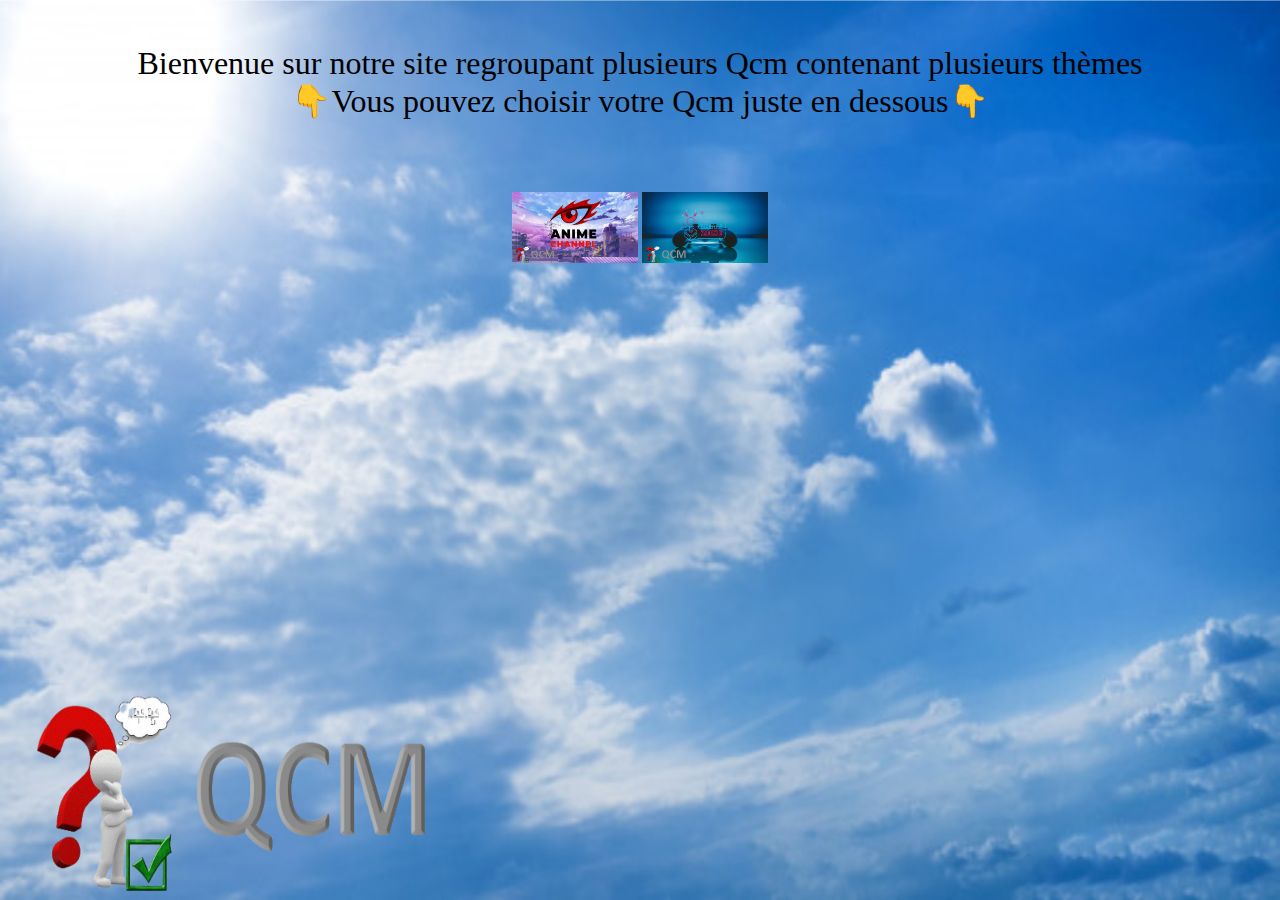
<file: index.html>
<HTML>
	<!--En-tête de la page -->
        <meta charset="utf-8" />
        <link rel="stylesheet" href="index.css" />
        <title> Qcm en tout genre </title>
<HEAD>
<body><font size="6"><center><br>Bienvenue sur notre site regroupant plusieurs Qcm contenant plusieurs thèmes 
<br>👇Vous pouvez choisir votre Qcm juste en dessous👇</center></font><br><br><br>
<div id="qcm"><center><br><a href="anime.html" id="logo"><img src="images/logo/logo/anime.png" id="image"></img></a>
						<a href="game.html" id="logo"><img src="images/logo/logo/game.png" id="image"></img></a>
							



</body>
</file>
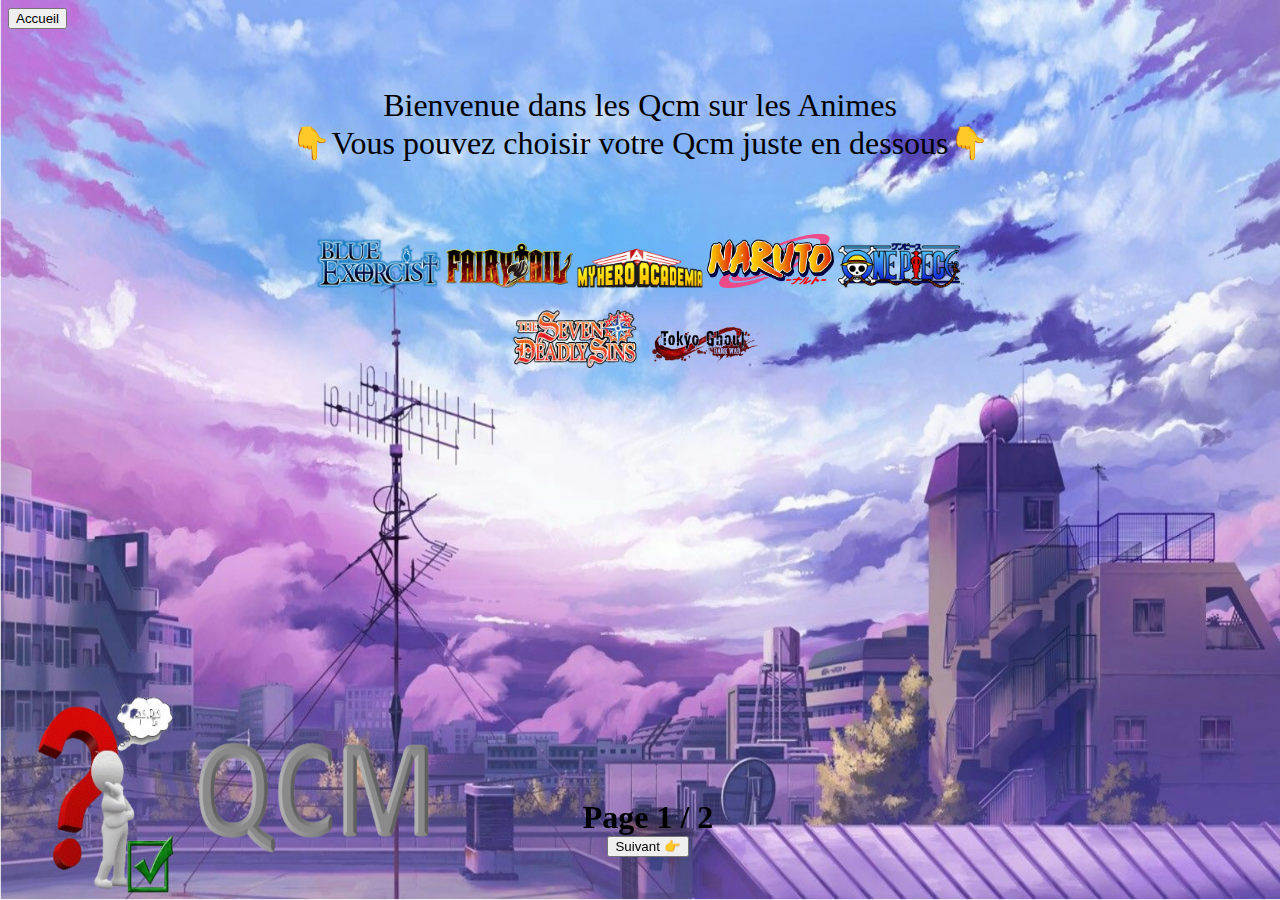
<file: anime.html>
<HTML>
	<!--En-tête de la page -->
        <meta charset="utf-8" />
        <link rel="stylesheet" href="anime.css" />
        <title> Anime Qcm </title>
<HEAD>
<H1><button type="bouton" onclick="window.location.href = 'index.html';"></left>Accueil</button></H1>
<body><font size="6"><center><br>Bienvenue dans les Qcm sur les Animes<br>👇Vous pouvez choisir votre Qcm juste en dessous👇</center></font><br><br><br>
<div id="qcm"><center><br><a href="blueexorcist.html" id="logo"><img src="images/logo/logo/blueexorcist.png" id="image"></img></a>
							<a href="fairytail.html" id="logo"><img src="images/logo/logo/fairytail.png" id="image"></img></a>
							<a href="myheroacademia.html" id="logo"><img src="images/logo/logo/mha.png" id="image"></img></a>
							<a href="naruto.html" id="logo"><img src="images/logo/logo/naruto.png" id="image"></img></a>
							<a href="onepiece.html" id="logo"><img src="images/logo/logo/onepiece.png" id="image"></img></a>
							<br><br>
							<a href="sevendeadlysins.html" id="logo"><img src="images/logo/logo/sevendeadlysins.png" id="image"></img></a>
							<a href="tokyoghoul.html" id="logo"><img src="images/logo/logo/tokyoghoul.png" id="image"></img></a>




</body>
<footer><H1><center> Page 1 / 2<br><button type="bouton" onclick="window.location.href='anime2.html';" id="suivant">Suivant 👉</button></center></h1></footer>
</file>
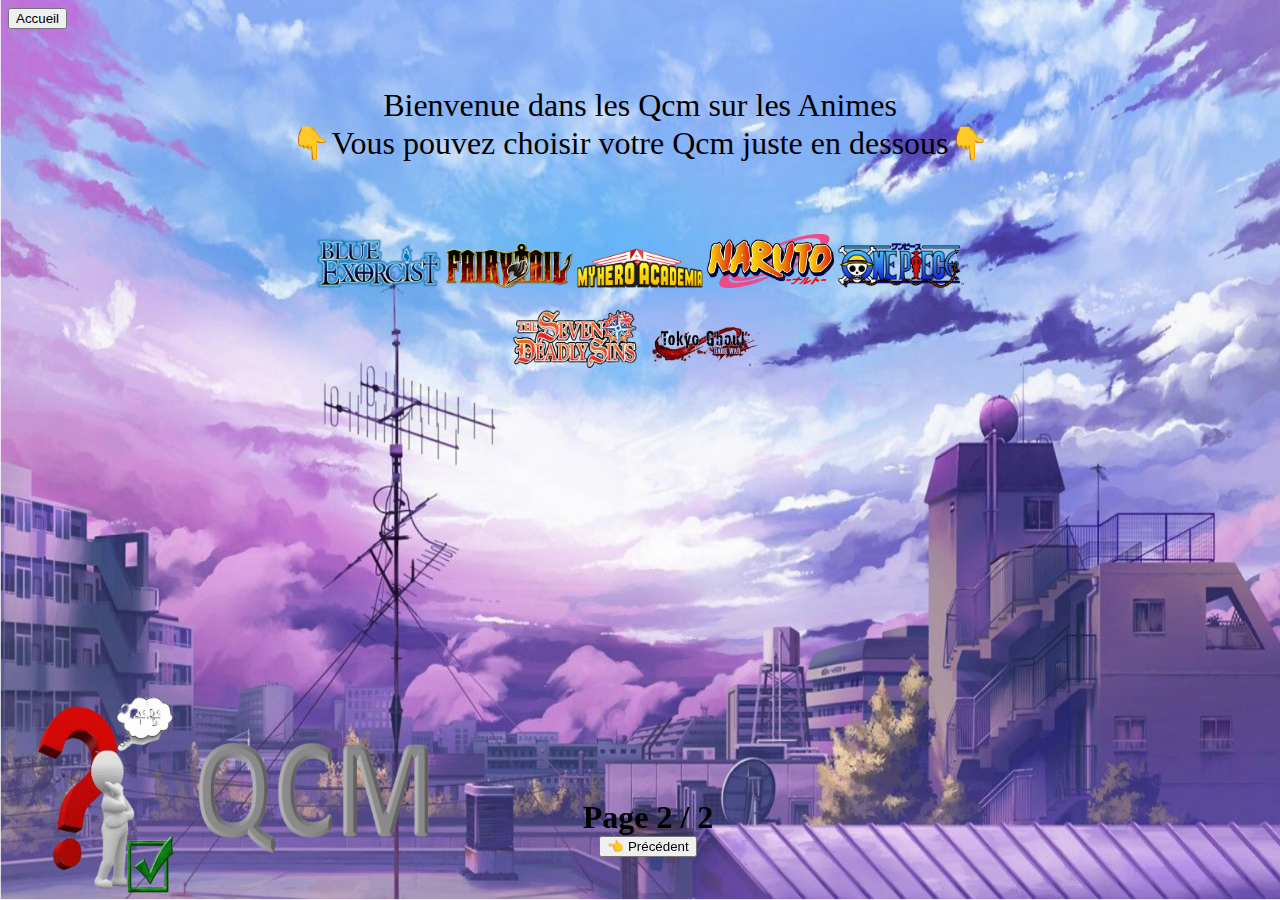
<file: anime2.html>
<HTML>
	<!--En-tête de la page -->
        <meta charset="utf-8" />
        <link rel="stylesheet" href="anime.css" />
        <title> Anime Qcm </title>
<HEAD>
<H1><button type="bouton" onclick="window.location.href = 'index.html';"></left>Accueil</button></H1>
<body><font size="6"><center><br>Bienvenue dans les Qcm sur les Animes<br>👇Vous pouvez choisir votre Qcm juste en dessous👇</center></font><br><br><br>
<div id="qcm"><center><br><a href="blueexorcist.html" id="logo"><img src="images/logo/logo/blueexorcist.png" id="image"></img></a>
							<a href="fairytail.html" id="logo"><img src="images/logo/logo/fairytail.png" id="image"></img></a>
							<a href="myheroacademia.html" id="logo"><img src="images/logo/logo/mha.png" id="image"></img></a>
							<a href="naruto.html" id="logo"><img src="images/logo/logo/naruto.png" id="image"></img></a>
							<a href="onepiece.html" id="logo"><img src="images/logo/logo/onepiece.png" id="image"></img></a>
							<br><br>
							<a href="sevendeadlysins.html" id="logo"><img src="images/logo/logo/sevendeadlysins.png" id="image"></img></a>
							<a href="tokyoghoul.html" id="logo"><img src="images/logo/logo/tokyoghoul.png" id="image"></img></a>




</body>
<footer><H1><center> Page 2 / 2<br> <button type="bouton" onclick="window.location.href='anime.html';" id="suivant">👈 Précédent</button></center></h1></footer>
</file>
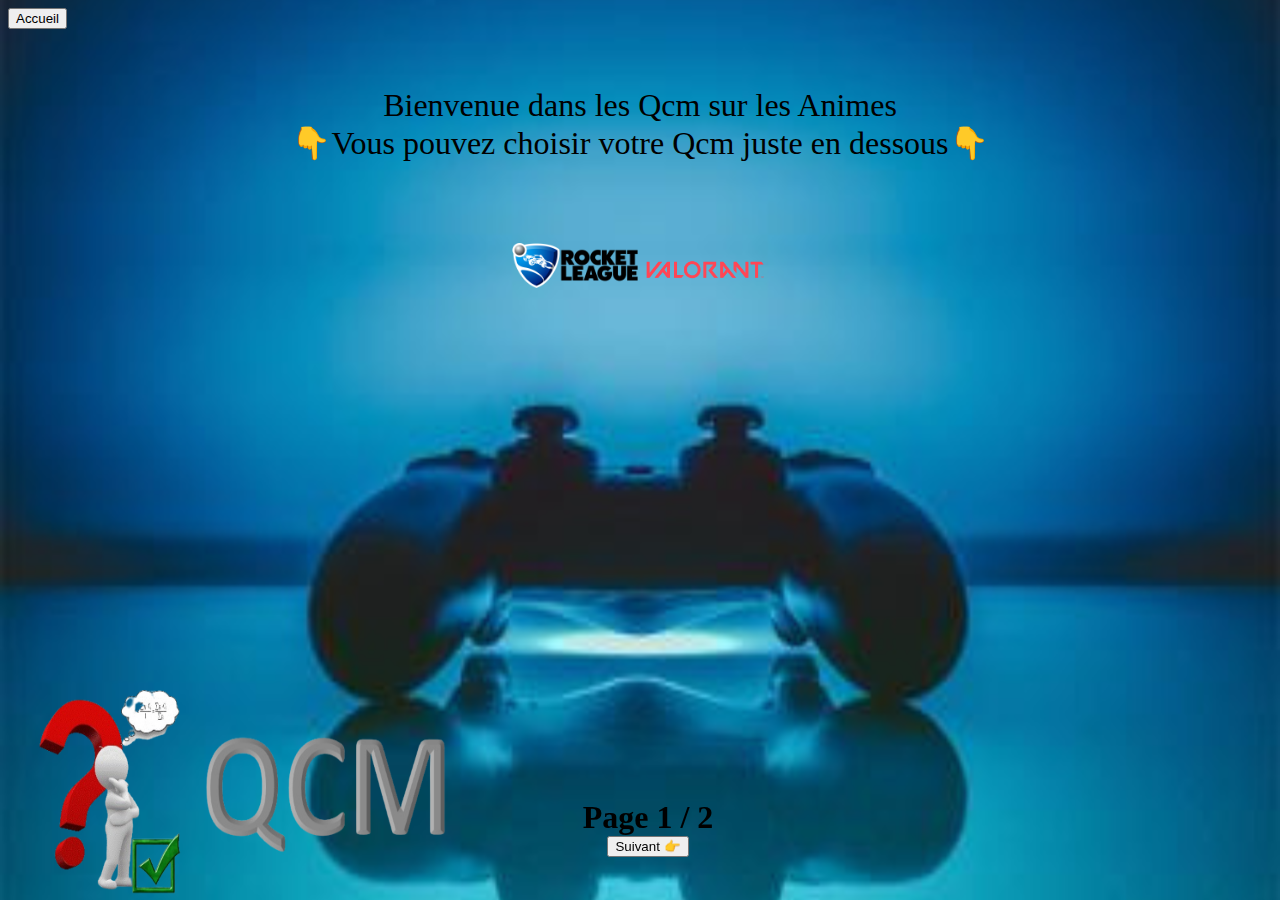
<file: game.html>
<HTML>
	<!--En-tête de la page -->
        <meta charset="utf-8" />
        <link rel="stylesheet" href="game.css" />
        <title> Gaming Qcm </title>
<HEAD>
<H1><button type="bouton" onclick="window.location.href = 'index.html';"></left>Accueil</button></H1>
<body><font size="6"><center><br>Bienvenue dans les Qcm sur les Animes<br>👇Vous pouvez choisir votre Qcm juste en dessous👇</center></font><br><br><br>
<div id="qcm"><center><br><a href="rl.html" id="logo"><img src="images/logo/logo/rocket.png" id="image"></img></a>
							<a href="valorant.html" id="logo"><img src="images/logo/logo/valorant.png" id="image"></img></a>
							




</body>
<footer><H1><center> Page 1 / 2<br><button type="bouton" onclick="window.location.href='anime2.html';" id="suivant">Suivant 👉</button></center></h1></footer>
</file>
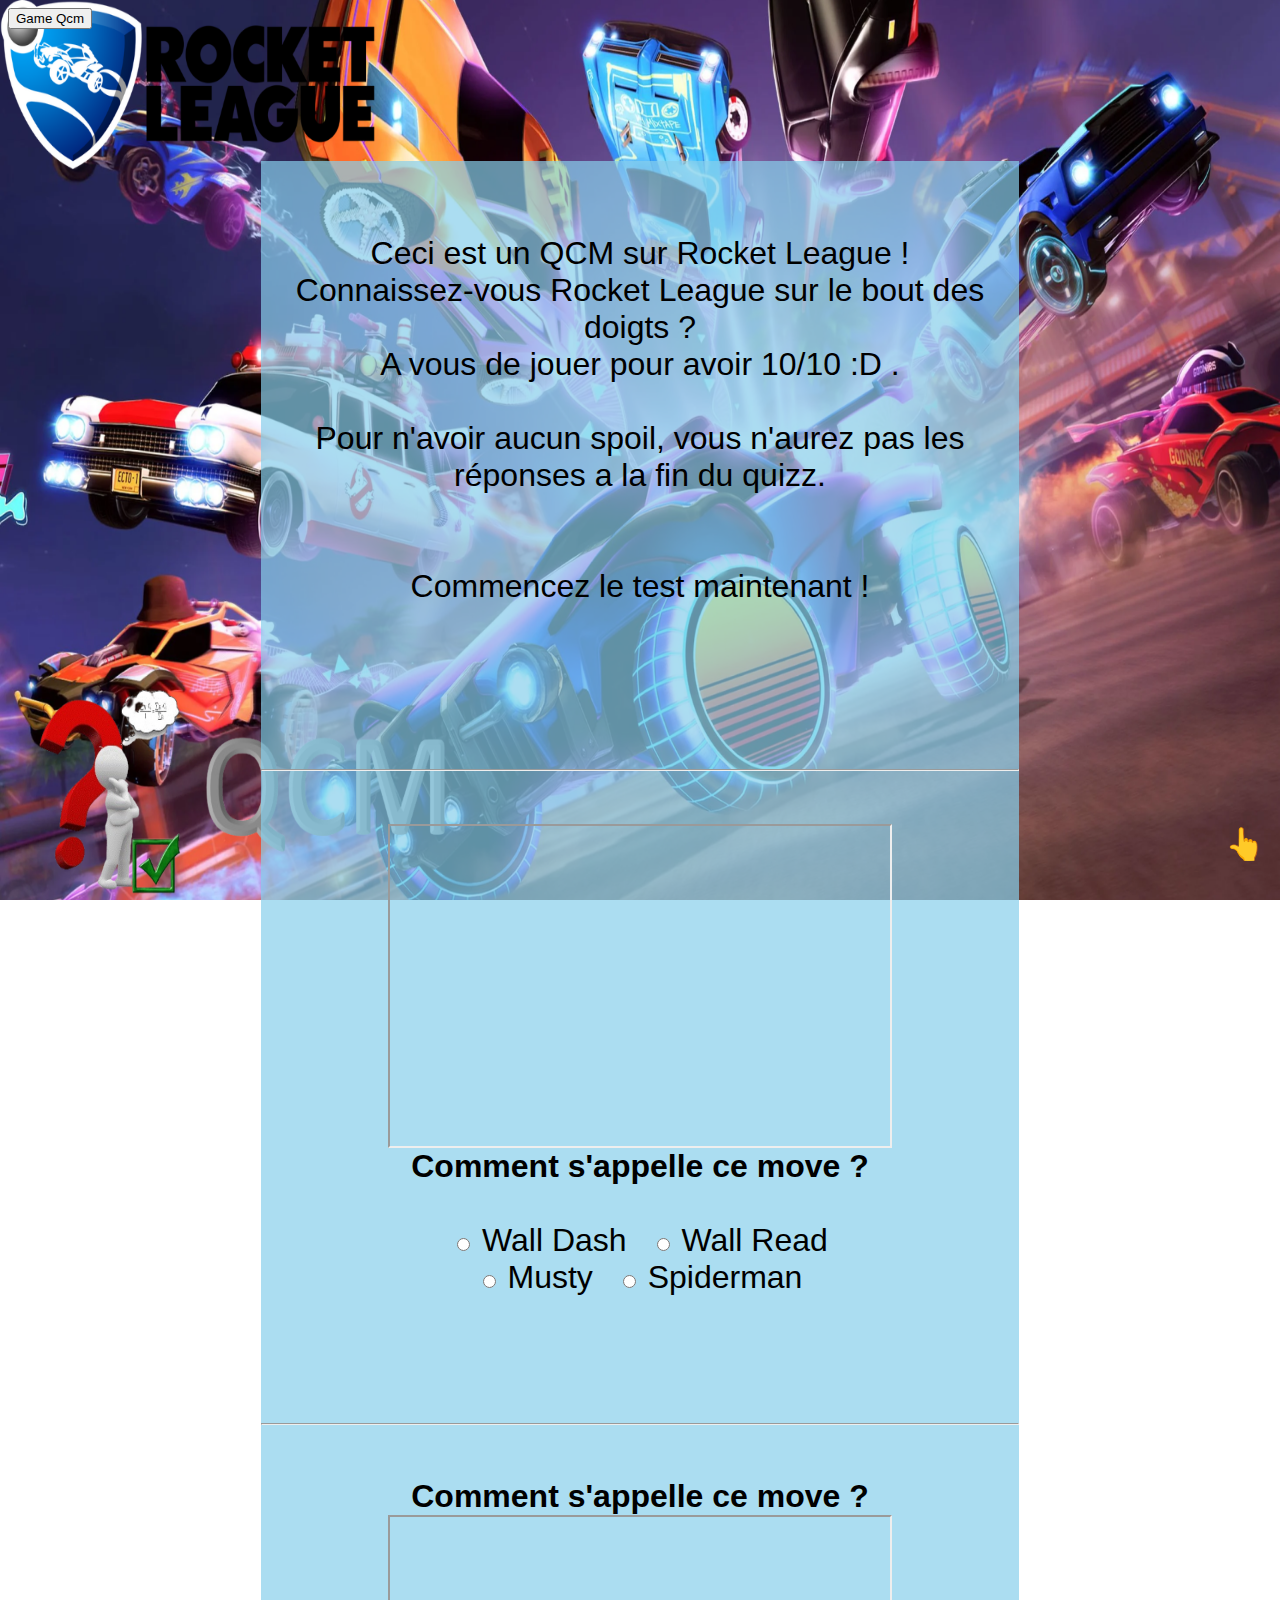
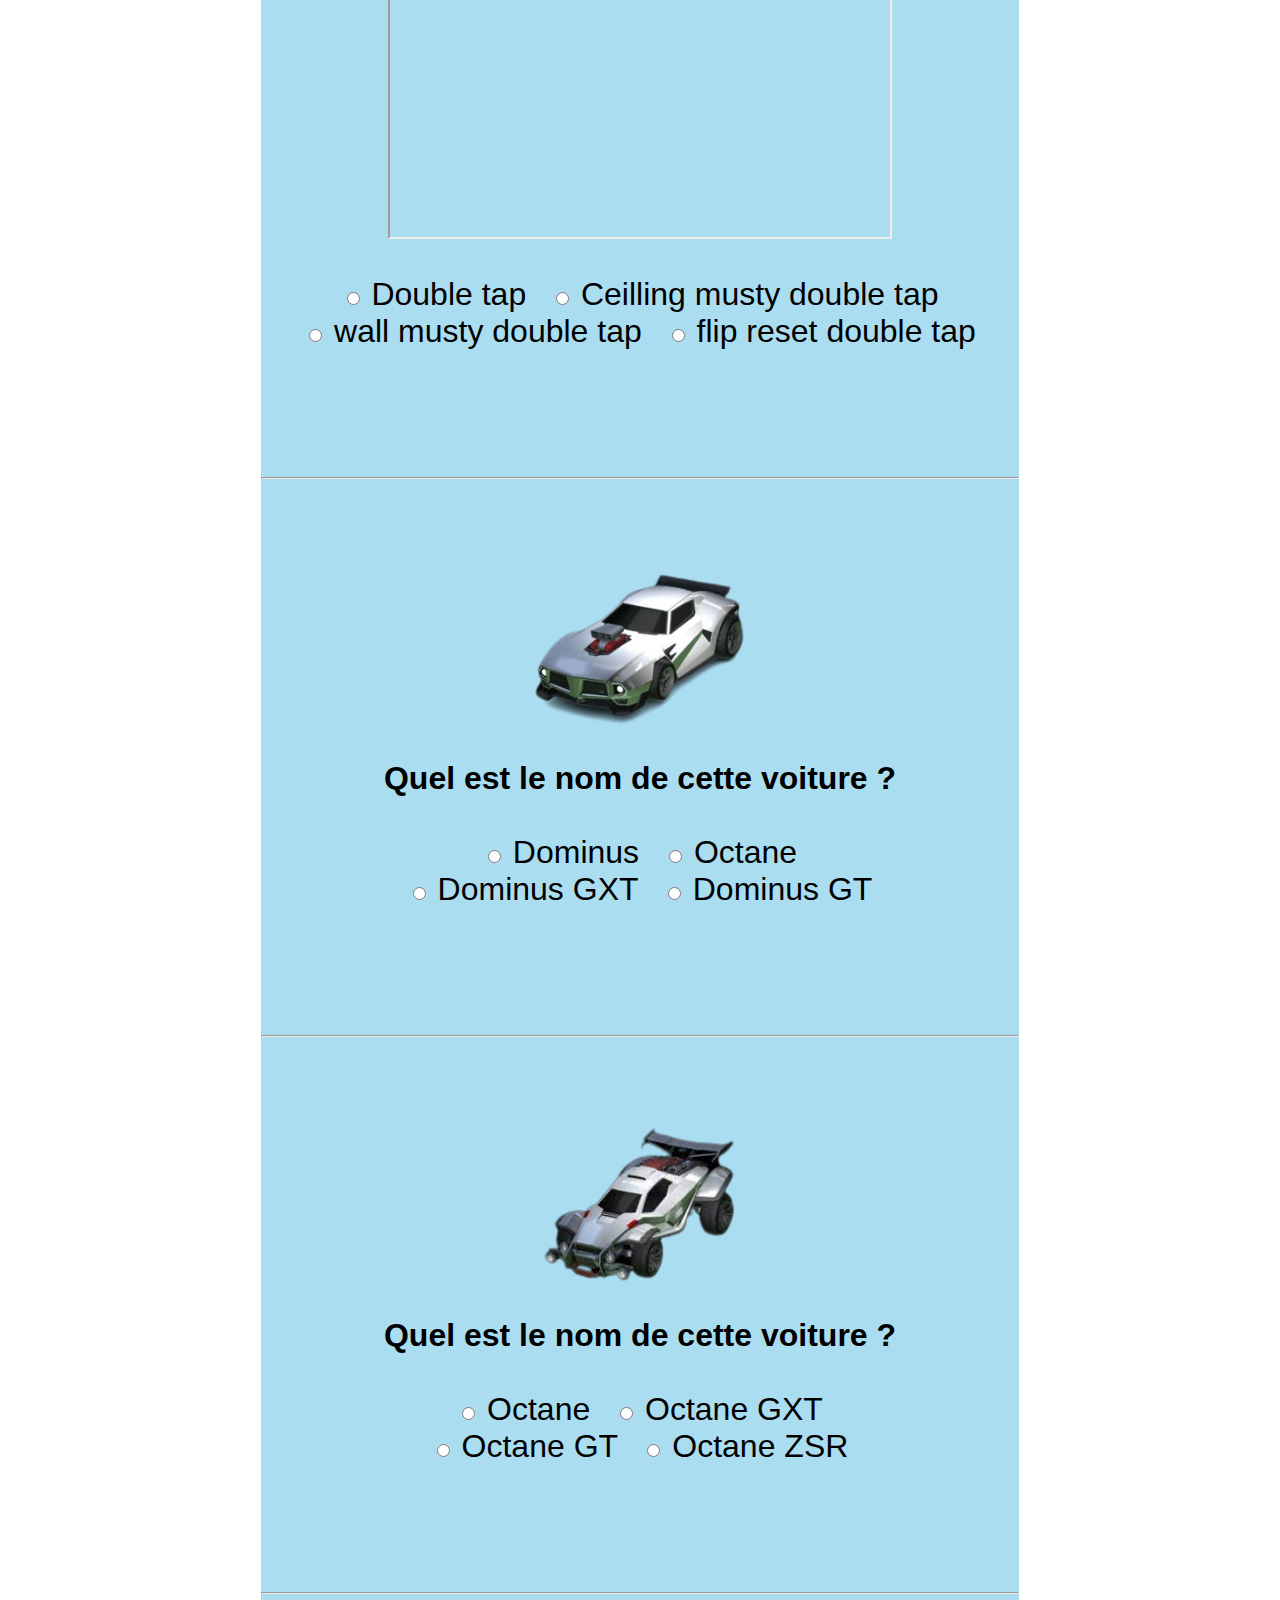
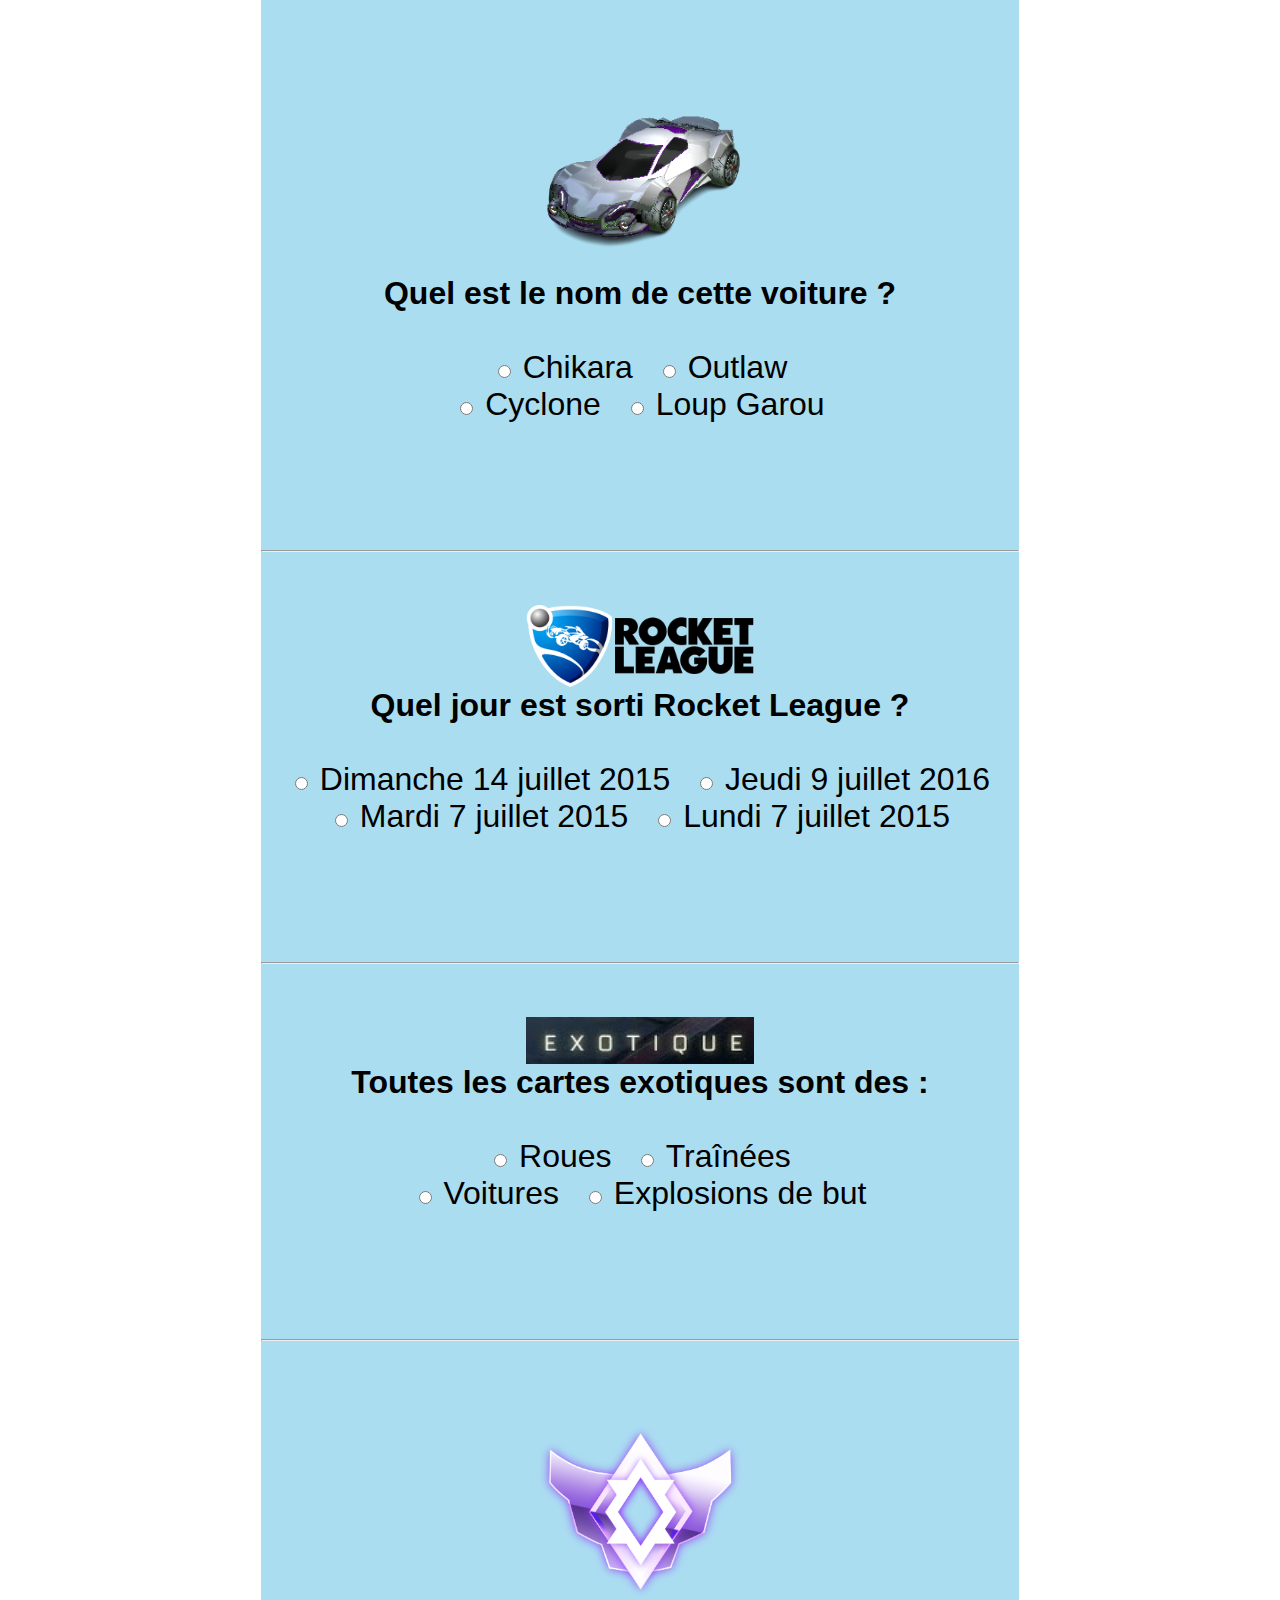
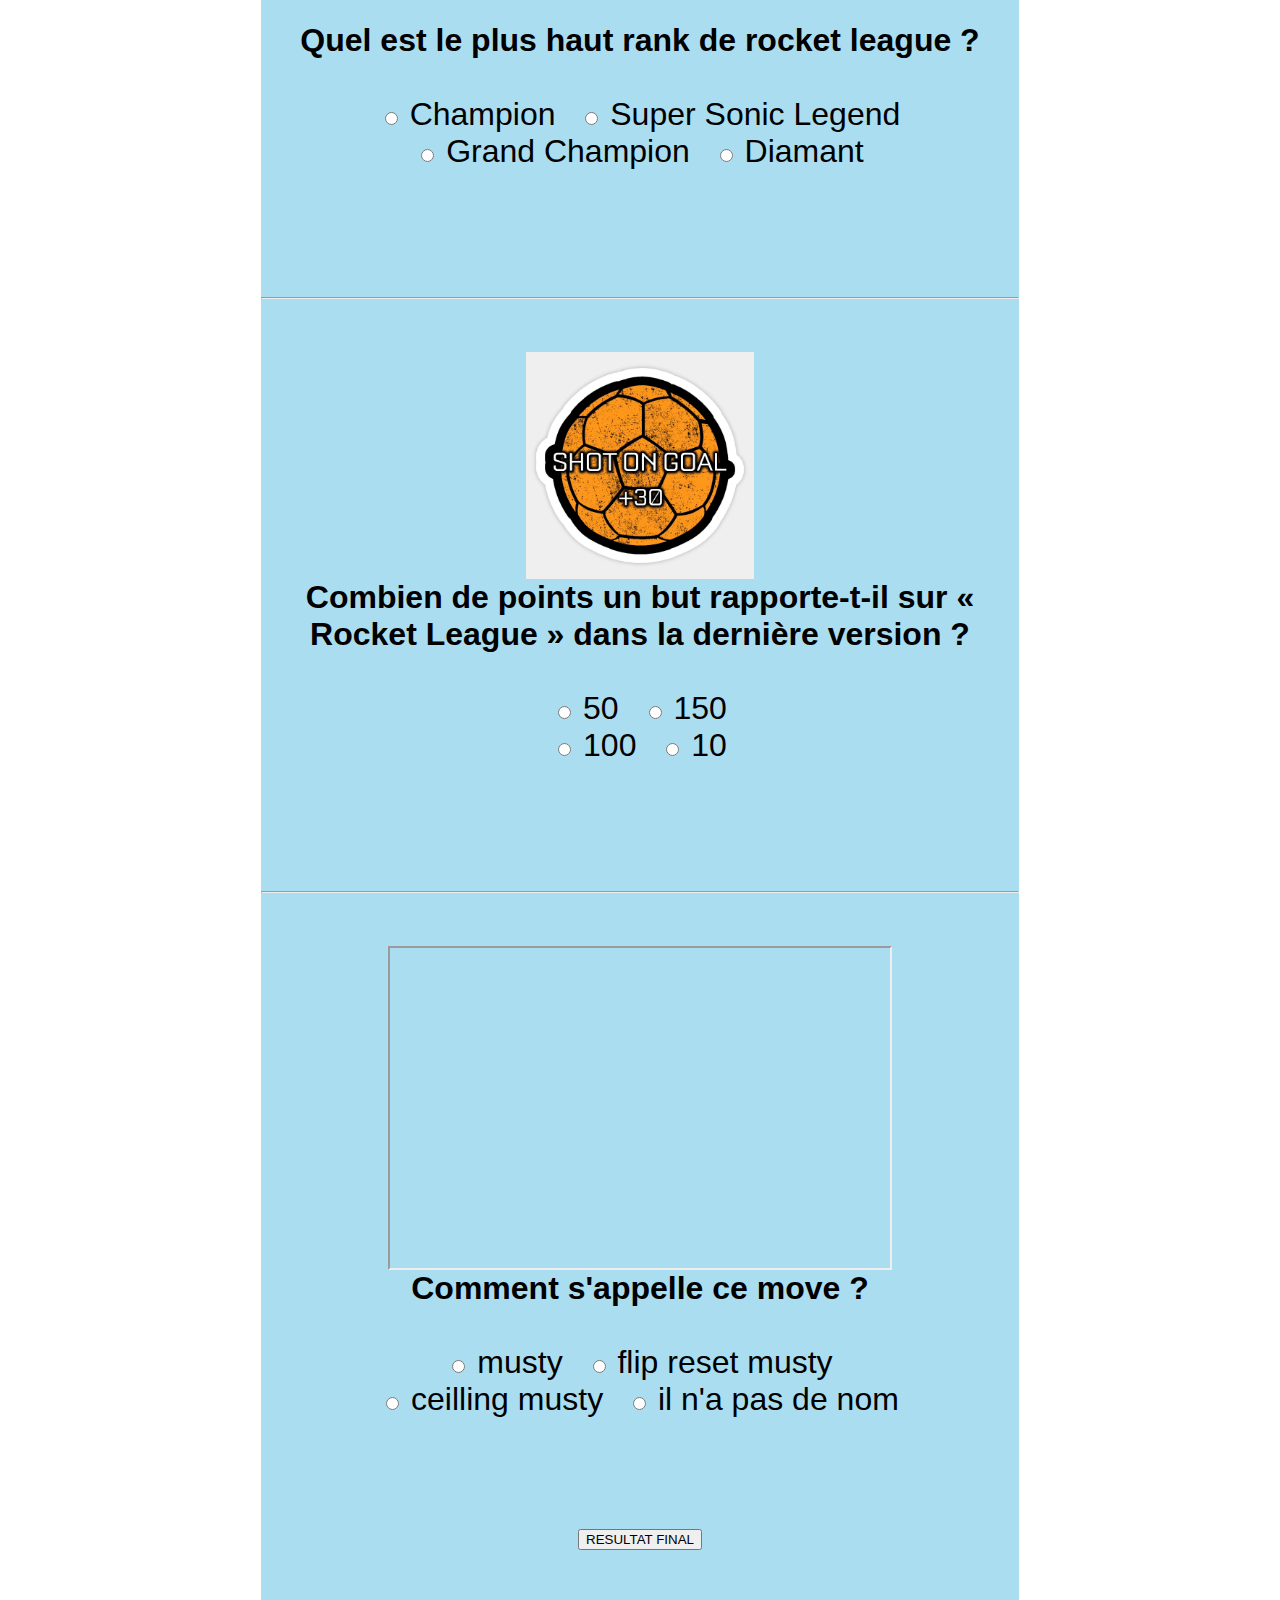
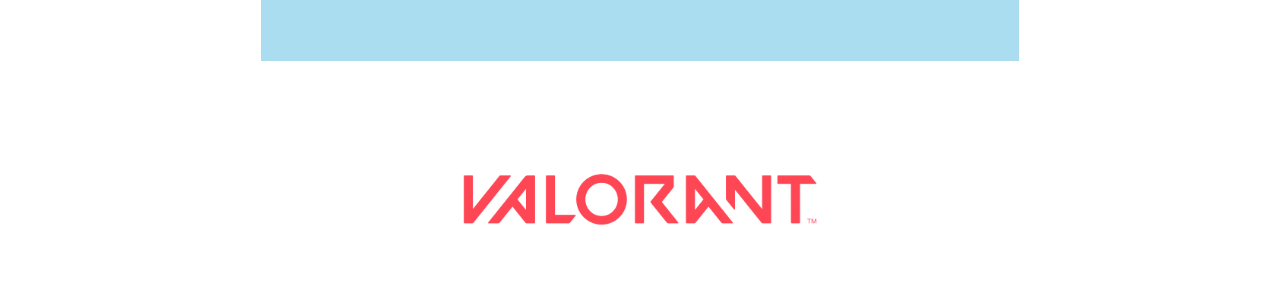
<file: rl.html>
<HTML>
	<!--En-tête de la page -->
        <meta charset="utf-8" />
        <link rel="stylesheet" href="rl.css" />
        <title> Rocket League Qcm </title>
<HEAD>
<script src="rl.js" defer="defer"></script>
</HEAD>
<H1><button type="bouton" onclick="window.location.href = 'game.html';"></left>Game Qcm</button></H1>
<center><font size="6"
<BODY ><br><br><br><font face="arial"><div id="qcm"><br><br>
Ceci est un QCM sur Rocket League !<br> Connaissez-vous Rocket League sur le bout des doigts ? <br>A vous de jouer pour avoir 10/10 :D .
<br> <br>Pour n'avoir aucun spoil, vous n'aurez pas les réponses a la fin du quizz.
<br><br><br>
<span style="color:black"> Commencez le test maintenant !</div>
<FORM id="qcm" >
<br><br><br><br>
<hr>
<!-- Question 1 --><br>
<iframe width="500" height="320" src="https://www.youtube.com/embed/ImT6lYyOoGo"> </iframe><BR>
<b>Comment s'appelle ce move ?</b><BR>

<BR><input type="radio" id="q1r1" name="q1" value="1">
	<label for="q1r1"> Wall Dash</label>
&ensp;<input type="radio" id="q1r2" name="q1" value="0">
	<label for="q1r2"> Wall Read</label>
<BR><input type="radio" id="q1r3" name="q1" value="0">
	<label for="q1r3"> Musty </label>
&ensp;<input type="radio" id="q1r4" name="q1" value="0">
	<label for="q1r4"> Spiderman </label><br><br><br><br>
<hr>	
<!-- Question 2 --><br>
<b>Comment s'appelle ce move ?</b><BR>
<iframe width="500" height="320"  src="https://www.youtube.com/embed/Dx3vcl8vsLk" ></iframe><BR>

<BR><input type="radio" id="q2r1" name="q2" value="0">
	<label for="q2r1"> Double tap</label>
&ensp;<input type="radio" id="q2r2" name="q2" value="0">
	<label for="q2r2"> Ceilling musty double tap </label>
<BR><input type="radio" id="q2r3" name="q2" value="1">
	<label for="q2r3">wall musty double tap</label>
&ensp;<input type="radio" id="q2r4" name="q2" value="0">
	<label for="q2r4"> flip reset double tap</label><br><br><br><br>
<hr>	
<!-- Question 3 --><br>
<img src="images/logo/rl/dominusgt.png" id="image"><BR>
<b>Quel est le nom de cette voiture ?</b><BR>

<BR><input type="radio" id="q3r1" name="q3" value="0">
	<label for="q3r1"> Dominus</label>
&ensp;<input type="radio" id="q3r2" name="q3" value="0">
	<label for="q3r2"> Octane</label>
<BR><input type="radio" id="q3r3" name="q3" value="0">
	<label for="q3r3"> Dominus GXT</label>
&ensp;<input type="radio" id="q3r4" name="q3" value="1">
	<label for="q3r4"> Dominus GT</label><br><br><br><br>
<hr>	
<!-- Question 4 --><br>
<img src="images/logo/rl/octanezsr.png" id="image"><BR>
<b>Quel est le nom de cette voiture ?</b><BR>

<BR><input type="radio" id="q4r1" name="q4" value="0">
	<label for="q4r1"> Octane</label>
&ensp;<input type="radio" id="q4r2" name="q4" value="0">
	<label for="q4r2"> Octane GXT</label>
<BR><input type="radio" id="q4r3" name="q4" value="0">
	<label for="q4r3"> Octane GT</label>
&ensp;<input type="radio" id="q4r4" name="q4" value="1">
	<label for="q4r4"> Octane ZSR</label><br><br><br><br>
<hr>	
<!-- Question 5 --><br>
<img src="images/logo/rl/wirewolf.png" id="image"><BR>
<b>Quel est le nom de cette voiture ?</b><BR>

<BR><input type="radio" id="q5r1" name="q5" value="0">
	<label for="q5r1"> Chikara</label>
&ensp;<input type="radio" id="q5r2" name="q5" value="0">
	<label for="q5r2"> Outlaw</label>
<BR><input type="radio" id="q5r3" name="q5" value="0">
	<label for="q5r3"> Cyclone</label>
&ensp;<input type="radio" id="q5r4" name="q5" value="1">
	<label for="q5r4"> Loup Garou </label><br><br><br><br>
<hr>	
<!-- Question 6 --><br>
<img src="images/logo/rl/rocket.png" id="image"><BR>
<b>Quel jour est sorti Rocket League ?</b><BR>

<BR><input type="radio" id="q6r1" name="q6" value="0">
	<label for="q6r1"> Dimanche 14 juillet 2015</label>
&ensp;<input type="radio" id="q6r2" name="q6" value="0">
	<label for="q6r2"> Jeudi 9 juillet 2016</label>
<BR><input type="radio" id="q6r3" name="q6" value="1">
	<label for="q6r3"> Mardi 7 juillet 2015</label>
&ensp;<input type="radio" id="q6r4" name="q6" value="0">
	<label for="q6r4"> Lundi 7 juillet 2015</label><br><br><br><br>
<hr>	
<!-- Question 7 --><br>
<img src="images/logo/rl/roue.png" id="image"><BR>
<b>Toutes les cartes exotiques sont des :</b><BR>

<BR><input type="radio" id="q7r1" name="q7" value="1">
	<label for="q7r1"> Roues</label>
&ensp;<input type="radio" id="q7r2" name="q7" value="0">
	<label for="q7r2"> Traînées</label>
<BR><input type="radio" id="q7r3" name="q7" value="0">
	<label for="q7r3"> Voitures</label>
&ensp;<input type="radio" id="q7r4" name="q7" value="0">
	<label for="q7r4"> Explosions de but</label><br><br><br><br>
<hr>	
<!-- Question 8 --><br>
<img src="images/logo/rl/rank.png" id="image"><BR>
<b>Quel est le plus haut rank de rocket league ?</b><BR>

<BR><input type="radio" id="q8r1" name="q8" value="0">
	<label for="q8r1"> Champion</label>
&ensp;<input type="radio" id="q8r2" name="q8" value="1">
	<label for="q8r2"> Super Sonic Legend</label>
<BR><input type="radio" id="q8r3" name="q8" value="0">
	<label for="q8r3"> Grand Champion</label>
&ensp;<input type="radio" id="q8r4" name="q8" value="0">
	<label for="q8r4"> Diamant</label><br><br><br><br>
<hr>	
<!-- Question 9 --><br>
<img src="images/logo/rl/goal.png" id="image"><BR>
<b>Combien de points un but rapporte-t-il sur « Rocket League » dans la dernière version ?</b><BR>

<BR><input type="radio" id="q9r1" name="q9" value="0">
	<label for="q9r1"> 50</label>
&ensp;<input type="radio" id="q9r2" name="q9" value="0">
	<label for="q9r2"> 150</label>
<BR><input type="radio" id="q9r3" name="q9" value="1">
	<label for="q9r3"> 100</label>
&ensp;<input type="radio" id="q9r4" name="q9" value="0">
	<label for="q9r4"> 10</label><br><br><br><br>
<hr>	
<!-- Question 10 --><br>
<iframe width="500" height="320"  src="https://www.youtube.com/embed/u1dA6UGvufQ" ></iframe><BR>
<b>Comment s'appelle ce move ?</b><BR>

<BR><input type="radio" id="q10r1" name="q10" value="0">
	<label for="q10r1"> musty</label>
&ensp;<input type="radio" id="q10r2" name="q10" value="0">
	<label for="q10r2"> flip reset musty</label>
<BR><input type="radio" id="q10r3" name="q10" value="1">
	<label for="q10r3"> ceilling musty</label>
&ensp;<input type="radio" id="q10r4" name="q10" value="0">
	<label for="q10r4"> il n'a pas de nom</label><br><br><br><br>
	
	
<input type=button value="RESULTAT FINAL" name="bouton" id="bouton" ><br>
<p id="text"> </p><p id="resultat"> </p> <p id="10"> </p><br><p id="reste">
<br><br>
	</form>
	<a href="blueexorcist.html"><img src="images/logo/logo/valorant.png" id="image"></a>
	
<br><br>

</BODY>
</HTML>
<div id="scroll_to_top">
    <a href="#top">👆</a>
</div>
</file>
<file: index.css>
html {
	background-image:url("images/background/index.png");
	background-attachment:fixed;
	background-size:100% 100%;
} 

body{
	background-color:transparent;
	background-transparent:10%;
}

footer {
   position: fixed;
   bottom: 8%;
   width: 100%;
   height:50px;
   background-color: transparent;
   color: black;
}


a:link 
{ 
 text-decoration:none; 
} 

#image{
	width:10%;
	height:auto;
	transition: width 1000ms, width 1000ms;
}

#image:hover {
 width: 12%;
 height: auto;
}
</file>
<file: anime.css>
html {
	background-image:url("images/background/Anime.png");
	background-attachment:fixed;
	background-size:100% 100%;
} 

body{
	background-color:transparent;
	background-transparent:10%;
}

footer {
   position: fixed;
   bottom: 8%;
   width: 100%;
   height:50px;
   background-color: transparent;
   color: black;
}

a:link 
{ 
 text-decoration:none; 
} 

#image{
	width:10%;
	height:auto;
	transition: width 1000ms, width 1000ms;
}

#image:hover {
 width: 12%;
 height: auto;
}
</file>
<file: game.css>
html {
	background-image:url("images/background/game.png");
	background-attachment:fixed;
	background-size:100% 100%;
} 

body{
	background-color:transparent;
	background-transparent:10%;
}

footer {
   position: fixed;
   bottom: 8%;
   width: 100%;
   height:50px;
   background-color: transparent;
   color: black;
}

a:link 
{ 
 text-decoration:none; 
} 

#image{
	width:10%;
	height:auto;
	transition: width 1000ms, width 1000ms;
}

#image:hover {
 width: 12%;
 height: auto;
}
</file>
<file: rl.css>
html {
	background-image:url("images/background/rl.png");
	background-attachment:fixed;
	background-size:100% 100%;
} 
body{
	background-color:transparent;
	background-transparent:10%;
}
a:link 
{ 
 text-decoration:none; 
} 
#image{
	width:30%;
	height:auto;
}
p{
	display: inline;
}
#qcm{
	background-color:rgba(135,206,235, 0.7);
	margin-left:20%;
	margin-right:20%;
	text-decoration:opacity="100%";
}
hr{
	background-color:black;
}
#scroll_to_top {
  position: fixed;
  width: 25px;
  height: 25px;
  bottom: 50px;
  right: 30px;
}
#scroll_to_top img {
  width: 25px;
}
</file>
